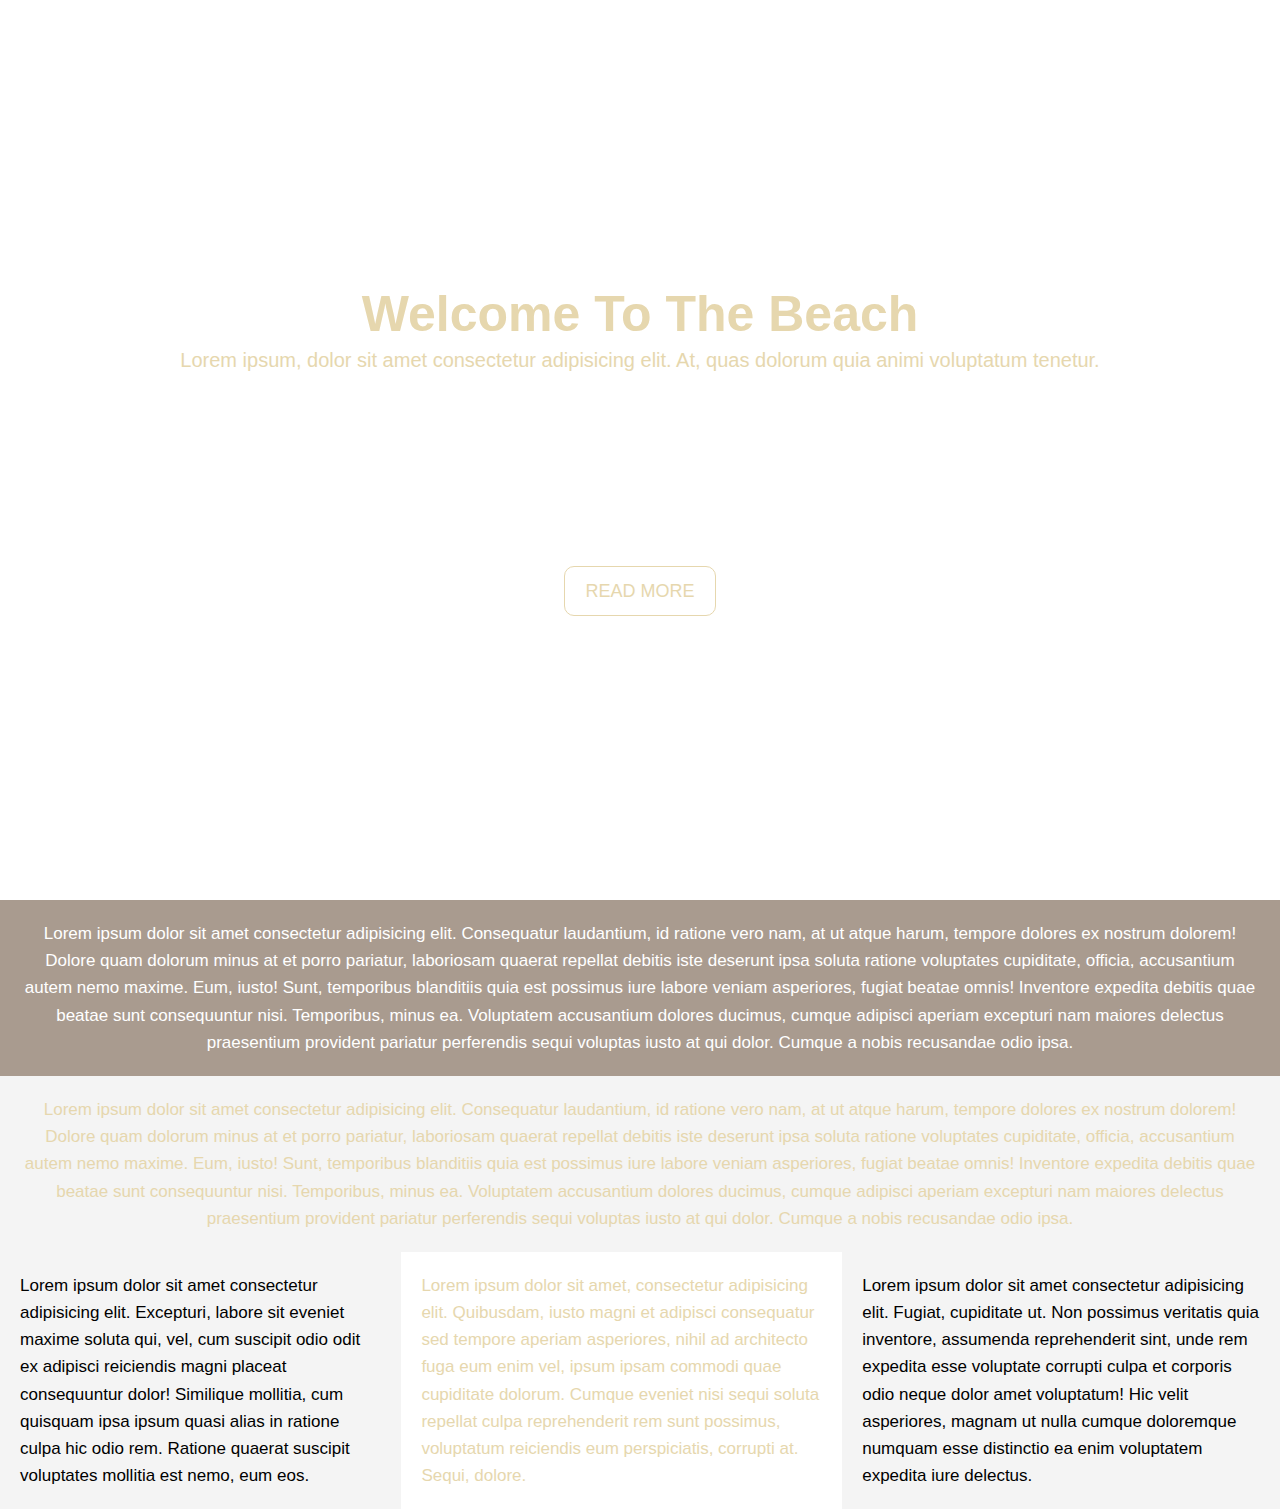
<file: basiclandingpage/index.html>
<html lang="en">
<head>
    <meta charset="UTF-8">
    <meta http-equiv="X-UA-Compatible" content="IE=edge">
    <meta name="viewport" content="width=device-width, initial-scale=1.0">
    <link rel="stylesheet" href="/basiclandingpage/styles.css">
    <title>welcome to the beach</title>
</head>
<body>

    <header id="showcase">
        <h1>welcome to the beach</h1>
        <p>Lorem ipsum, dolor sit amet consectetur adipisicing elit. At, quas dolorum quia animi voluptatum tenetur.</p>
        <a href="#" class="button">read more</a>
    </header>
    <section id="section-a">
        <p>Lorem ipsum dolor sit amet consectetur adipisicing elit. Consequatur laudantium, id ratione vero nam, at ut atque harum, tempore dolores ex nostrum dolorem! Dolore quam dolorum minus at et porro pariatur, laboriosam quaerat repellat debitis iste deserunt ipsa soluta ratione voluptates cupiditate, officia, accusantium autem nemo maxime. Eum, iusto! Sunt, temporibus blanditiis quia est possimus iure labore veniam asperiores, fugiat beatae omnis! Inventore expedita debitis quae beatae sunt consequuntur nisi. Temporibus, minus ea. Voluptatem accusantium dolores ducimus, cumque adipisci aperiam excepturi nam maiores delectus praesentium provident pariatur perferendis sequi voluptas iusto at qui dolor. Cumque a nobis recusandae odio ipsa.</p>
    </section>
    <section id="section-b">
        <p>Lorem ipsum dolor sit amet consectetur adipisicing elit. Consequatur laudantium, id ratione vero nam, at ut atque harum, tempore dolores ex nostrum dolorem! Dolore quam dolorum minus at et porro pariatur, laboriosam quaerat repellat debitis iste deserunt ipsa soluta ratione voluptates cupiditate, officia, accusantium autem nemo maxime. Eum, iusto! Sunt, temporibus blanditiis quia est possimus iure labore veniam asperiores, fugiat beatae omnis! Inventore expedita debitis quae beatae sunt consequuntur nisi. Temporibus, minus ea. Voluptatem accusantium dolores ducimus, cumque adipisci aperiam excepturi nam maiores delectus praesentium provident pariatur perferendis sequi voluptas iusto at qui dolor. Cumque a nobis recusandae odio ipsa.</p>
    </section>
    <section id="section-c">
        <div class="box1">Lorem ipsum dolor sit amet consectetur adipisicing elit. Excepturi, labore sit eveniet maxime soluta qui, vel, cum suscipit odio odit ex adipisci reiciendis magni placeat consequuntur dolor! Similique mollitia, cum quisquam ipsa ipsum quasi alias in ratione culpa hic odio rem. Ratione quaerat suscipit voluptates mollitia est nemo, eum eos.</div>
        <div class="box2">Lorem ipsum dolor sit amet, consectetur adipisicing elit. Quibusdam, iusto magni et adipisci consequatur sed tempore aperiam asperiores, nihil ad architecto fuga eum enim vel, ipsum ipsam commodi quae cupiditate dolorum. Cumque eveniet nisi sequi soluta repellat culpa reprehenderit rem sunt possimus, voluptatum reiciendis eum perspiciatis, corrupti at. Sequi, dolore.</div>
        <div class="box3">Lorem ipsum dolor sit amet consectetur adipisicing elit. Fugiat, cupiditate ut. Non possimus veritatis quia inventore, assumenda reprehenderit sint, unde rem expedita esse voluptate corrupti culpa et corporis odio neque dolor amet voluptatum! Hic velit asperiores, magnam ut nulla cumque doloremque numquam esse distinctio ea enim voluptatem expedita iure delectus.</div>
    </section>
</body>
</html>
</file>
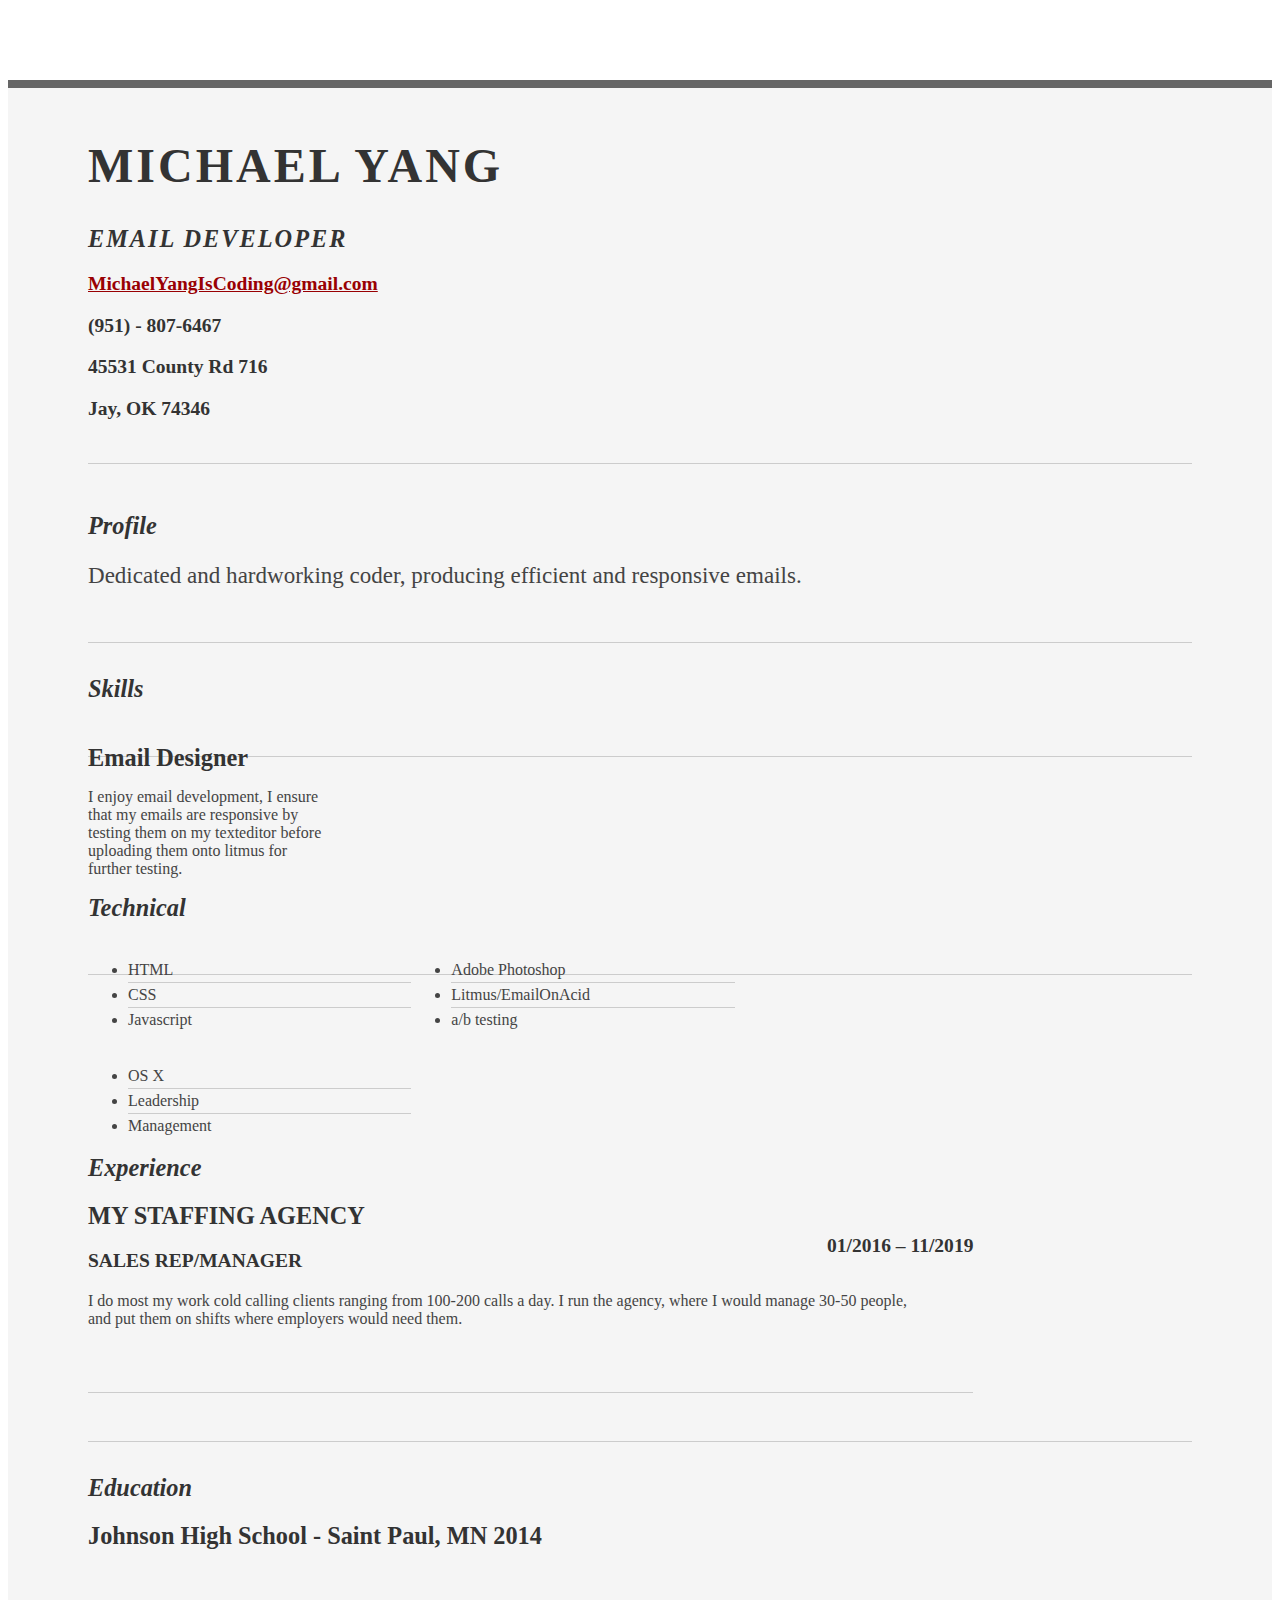
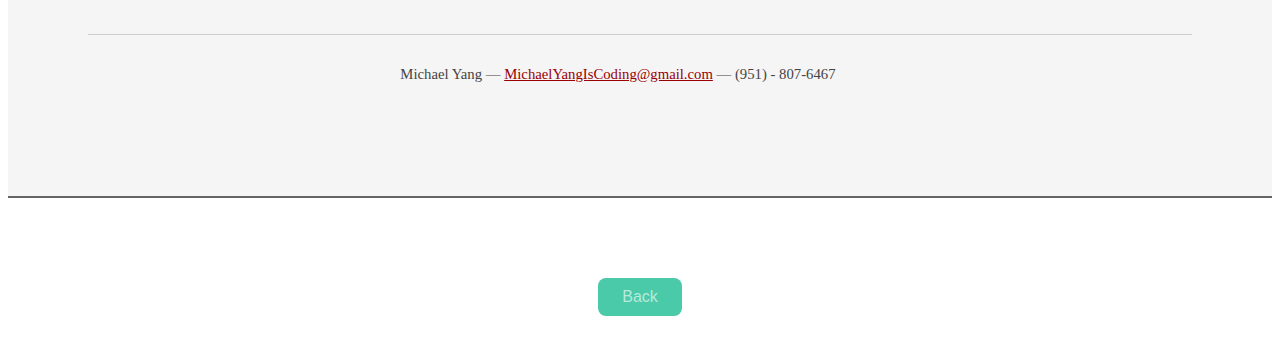
<file: srt-v0.9/srt-resume.html>
<!DOCTYPE html PUBLIC "-//W3C//DTD XHTML 1.0 Strict//EN" "http://www.w3.org/TR/xhtml1/DTD/xhtml1-strict.dtd">
<html>
<head>

	<title>Michael Yang | Email Dev | MichaelYangIsCoding@gmail.com</title>
	<meta http-equiv="content-type" content="text/html; charset=utf-8" />

	<meta name="keywords" content="" />
	<meta name="description" content="" />

	<link rel="stylesheet" type="text/css" href="http://yui.yahooapis.com/2.7.0/build/reset-fonts-grids/reset-fonts-grids.css" media="all" /> 
	<link rel="stylesheet" type="text/css" href="resume.css" media="all" />

</head>
<body>

<div id="doc2" class="yui-t7">
	<div id="inner">
	
		<div id="hd">
			<div class="yui-gc">
				<div class="yui-u first">
					<h1>Michael Yang</h1>
					<h2>Email Developer</h2>
				</div>

				<div class="yui-u">
					<div class="contact-info">
						<!-- <h3><a id="pdf" href="#" download="MichaelResume.pdf">Download PDF</a></h3> -->
						<h3><a href="mailto:michaelyangiscoding@gmail.com">MichaelYangIsCoding@gmail.com</a></h3>
						<h3>(951) - 807-6467</h3>
						<h3>45531 County Rd 716</h3>
						<h3>Jay, OK 74346</h3>
					</div><!--// .contact-info -->
				</div>
			</div><!--// .yui-gc -->
		</div><!--// hd -->

		<div id="bd">
			<div id="yui-main">
				<div class="yui-b">

					<div class="yui-gf">
						<div class="yui-u first">
							<h2>Profile</h2>
						</div>
						<div class="yui-u">
							<p class="enlarge">
								Dedicated and hardworking coder, producing efficient and responsive emails. 
							</p>
						</div>
					</div><!--// .yui-gf -->

					<div class="yui-gf">
						<div class="yui-u first">
							<h2>Skills</h2>
						</div>
						<div class="yui-u">

								<div class="talent">
									<h2>Email Designer</h2>
									<p>I enjoy email development, I ensure that my emails are responsive by testing them on my texteditor before uploading them onto litmus for further testing.</p>
								</div>
<!-- 
								<div class="talent">
									<h2>Photoshop</h2>
									<p>Crop and	 </p>
								</div>

								<div class="talent">
									<h2>Project Direction</h2>
									<p>Proven ability to lead and manage a wide variety of design and development projects in team and independent situations.</p>
								</div> -->
						</div>
					</div><!--// .yui-gf -->

					<div class="yui-gf">
						<div class="yui-u first">
							<h2>Technical</h2>
						</div>
						<div class="yui-u">
							<ul class="talent">
								<li>HTML</li>
								<li>CSS</li>
								<li class="last">Javascript</li>
							</ul>

							<ul class="talent">
								<li>Adobe Photoshop</li>
								<li>Litmus/EmailOnAcid</li>
								<li class="last">a/b testing</li>
							</ul>

							<ul class="talent">
								<li>OS X</li>
								<li>Leadership</li>
								<li class="last">Management</li>
							</ul>
						</div>
					</div><!--// .yui-gf-->

					<div class="yui-gf">
	
						<div class="yui-u first">
							<h2>Experience</h2>
						</div><!--// .yui-u -->

						<div class="yui-u">

							<div class="job">
								<h2>MY STAFFING AGENCY</h2>
								<h3>SALES REP/MANAGER </h3>
								<h4>01/2016 – 11/2019</h4>
								<p>I do most my work cold calling clients ranging from 100-200 calls a day. I run the agency, where I would manage 30-50 people, and put them on shifts where employers would need them.  </p>
							</div>

							<!-- <div class="job">
								<h2>Apple Inc.</h2>
								<h3>Senior Interface Designer</h3>
								<h4>2005-2007</h4>
								<p>Progressively reconceptualize multifunctional "outside the box" thinking through inexpensive methods of empowerment. Compellingly morph extensive niche markets with mission-critical ideas. Phosfluorescently deliver bricks-and-clicks strategic theme areas rather than scalable benefits. </p>
							</div>

							<div class="job">
								<h2>Microsoft</h2>
								<h3>Principal and Creative Lead</h3>
								<h4>2004-2005</h4>
								<p>Intrinsicly transform flexible manufactured products without excellent intellectual capital. Energistically evisculate orthogonal architectures through covalent action items. Assertively incentivize sticky platforms without synergistic materials. </p>
							</div>


							<div class="job last">
								<h2>International Business Machines (IBM)</h2>
								<h3>Lead Web Designer</h3>
								<h4>2001-2004</h4>
								<p>Globally re-engineer cross-media schemas through viral methods of empowerment. Proactively grow long-term high-impact human capital and highly efficient innovation. Intrinsicly iterate excellent e-tailers with timely e-markets.</p>
							</div> -->

						</div><!--// .yui-u -->
					</div><!--// .yui-gf -->


					<div class="yui-gf last">
						<div class="yui-u first">
							<h2>Education</h2>
						</div>
						<div class="yui-u">
							<h2>Johnson High School - Saint Paul, MN 2014</h2>
							<!-- <h3>Dual Major, Economics and English &mdash; <strong>4.0 GPA</strong> </h3> -->
						</div>
					</div><!--// .yui-gf -->


				</div><!--// .yui-b -->
			</div><!--// yui-main -->
		</div><!--// bd -->

		<div id="ft">
			<p>Michael Yang &mdash; <a href="mailto:MichaelYangIsCoding@gmail.com">MichaelYangIsCoding@gmail.com</a> &mdash; (951) - 807-6467</p>
		</div><!--// footer -->

	</div><!-- // inner -->


</div><!--// doc -->


</body>
</html>

<div>
    <table class="final-footer">
        <center><button style="background-color: #4acaa8; background: #4acaa8; margin-top: 0px; margin-bottom: 20px; padding: 10px 24px; text-align: center;text-decoration: none !important; display: inline-block; font-size: 16px; border-radius: 8px; border: none;" ><a href="/index.html" style="color: #b7eadc; text-decoration: none;"> Back</a></button></center>
    </table>
</div>
</file>
<file: srt-v0.9/resume.css>
/*
---------------------------------------------------------------------------------
	STRIPPED DOWN RESUME TEMPLATE
    html resume

    v0.9: 5/28/09

    design and code by: thingsthatarebrown.com 
                        (matt brown)
---------------------------------------------------------------------------------
*/


.msg { padding: 10px; background: #222; position: relative; }
.msg h1 { color: #fff;  }
.msg a { margin-left: 20px; background: #408814; color: white; padding: 4px 8px; text-decoration: none; }
.msg a:hover { background: #266400; }

/* //-- yui-grids style overrides -- */
body { font-family: Georgia; color: #444; }
#inner { padding: 10px 80px; margin: 80px auto; background: #f5f5f5; border: solid #666; border-width: 8px 0 2px 0; }
.yui-gf { margin-bottom: 2em; padding-bottom: 2em; border-bottom: 1px solid #ccc; }

/* //-- header, body, footer -- */
#hd { margin: 2.5em 0 3em 0; padding-bottom: 1.5em; border-bottom: 1px solid #ccc }
#hd h2 { text-transform: uppercase; letter-spacing: 2px; }
#bd, #ft { margin-bottom: 2em; }

/* //-- footer -- */
#ft { padding: 1em 0 5em 0; font-size: 92%; border-top: 1px solid #ccc; text-align: center; }
#ft p { margin-bottom: 0; text-align: center;   }

/* //-- core typography and style -- */
#hd h1 { font-size: 48px; text-transform: uppercase; letter-spacing: 3px; }
h2 { font-size: 152% }
h3, h4 { font-size: 122%; }
h1, h2, h3, h4 { color: #333; }
p { font-size: 100%; line-height: 18px; padding-right: 3em; }
a { color: #990003 }
a:hover { text-decoration: none; }
strong { font-weight: bold; }
li { line-height: 24px; border-bottom: 1px solid #ccc; }
p.enlarge { font-size: 144%; padding-right: 6.5em; line-height: 24px; }
p.enlarge span { color: #000 }
.contact-info { margin-top: 7px; }
.first h2 { font-style: italic; }
.last { border-bottom: 0 }


/* //-- section styles -- */

a#pdf { display: block; float: left; background: #666; color: white; padding: 6px 50px 6px 12px; margin-bottom: 6px; text-decoration: none;  }
a#pdf:hover { background: #222; }

.job { position: relative; margin-bottom: 1em; padding-bottom: 1em; border-bottom: 1px solid #ccc; }
.job h4 { position: absolute; top: 0.35em; right: 0 }
.job p { margin: 0.75em 0 3em 0; }

.last { border: none; }
.skills-list {  }
.skills-list ul { margin: 0; }
.skills-list li { margin: 3px 0; padding: 3px 0; }
.skills-list li span { font-size: 152%; display: block; margin-bottom: -2px; padding: 0 }
.talent { width: 32%; float: left }
.talent h2 { margin-bottom: 6px; }

#srt-ttab { margin-bottom: 100px; text-align: center;  }
#srt-ttab img.last { margin-top: 20px }

/* --// override to force 1/8th width grids -- */
.yui-gf .yui-u{width:80.2%;}
.yui-gf div.first{width:12.3%;}
</file>
<file: basiclandingpage/styles.css>
/* reset */
*{
    margin: 0;
    padding: 0;
}

body {
    margin: 0;
    font-family: Arial, Helvetica, sans-serif;
    font-size: 17px;
    color: #e6d7ae;
    line-height: 1.6;
}

#showcase {
    background-image: url(https://i.imgur.com/jq91kBU.jpg);
    background-size: cover;
    background-position: center ;
    height: 100vh;
    display: flex;
    flex-direction: column;
    justify-content: center;
    align-items: center;
    text-align: center;
    padding: 0 20px;

}

#showcase h1 {
    font-size: 50px;
    text-transform: capitalize;
    line-height: 1.2;
}

#showcase p {
    font-size: 20px;
}

#showcase .button { 
    font-size: 18px;
    text-decoration: none;
    color: #e6d7ae;
    border: #e6d7ae 1px solid;
    padding: 10px 20px;
    border-radius: 10px;
    margin-top: 190px;
}
#showcase a{
    text-transform: uppercase;
}

#showcase .button:hover{
    background: #e6d7ae;
    color: #000;
    border: #000 1px solid;
}

#section-a {
    padding: 20px;
    background: #A99B8F;
    color: #fff;
    text-align: center;
}

#section-b {
    padding: 20px;
    background: #f4f4f4;
    text-align: center;
}
#section-c {
    display: flex;
}

#section-c div {
    padding: 20px;
}

#section-c .box1, #section-c .box3 {
    background: #A99B8F;
    color: #fff;
}

#section-c .box1, #section-c .box3 {
    background: #f4f4f4;
    color: #000;
}
</file>
